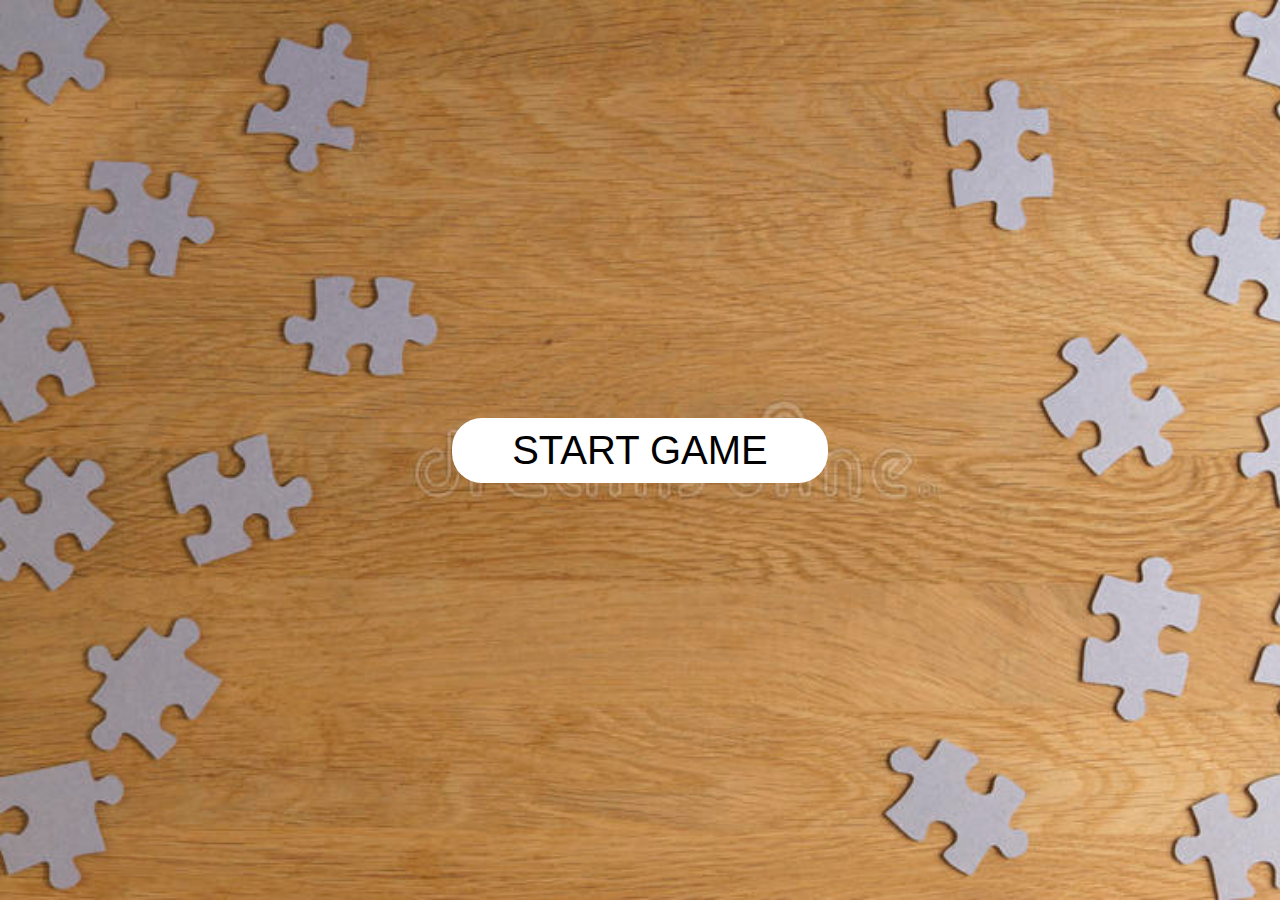
<file: home.html>
<!DOCTYPE html>
<html lang="en">
<head>
	<meta charset="UTF-8">
	<title>Welcome Page</title>
    <link rel="stylesheet" href="home.css">
</head>
<body>
	 <div class="container">
        <a href="index1.html">
            <button type="submit" class="btn">START GAME</button>

        </a>
        
     </div>

	
</body>
</html>
</file>
<file: home.css>
*{
    margin: 0;
    padding: 0;
    box-sizing: border-box;
    font-family: 'Poppins',sans-serif;
}
.container{
    width: 100%;
    height: 100vh;
    
    display: flex;
    align-items: center;
    justify-content: center;
	

}
body{
	background: url(bg_img.jpg) no-repeat;
	background-size: cover;

}
.btn{
    padding: 10px 60px ;
    background: #fff;
    border: 0;
    outline:none;
    cursor: pointer;
    font-size: 40px;
    font-weight: 500;
    border-radius: 30px;
   
    -webkit-border-radius: 30px;
    -moz-border-radius: 30px;
    -ms-border-radius: 30px;
    -o-border-radius: 30px;
}
</file>
